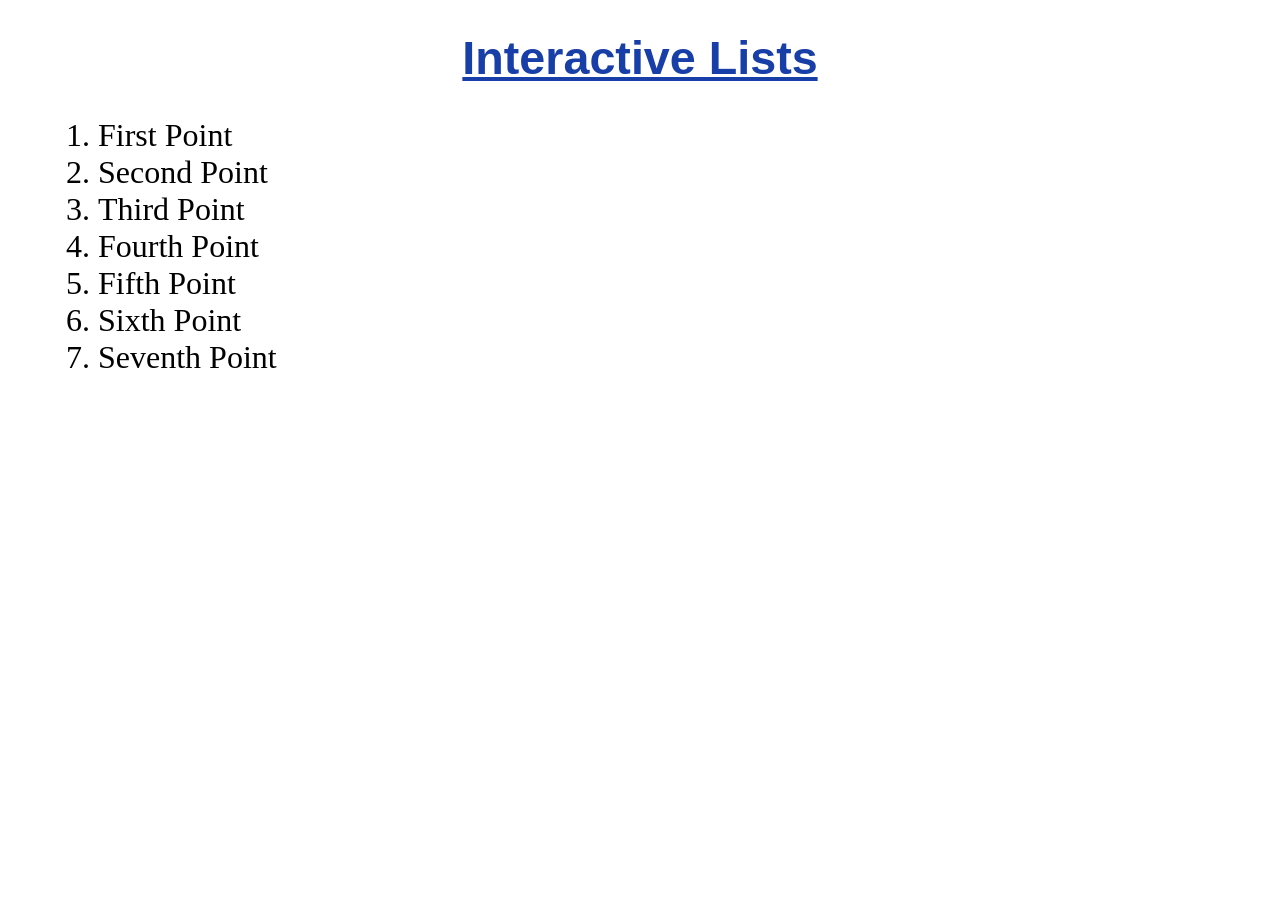
<file: index.html>
<!DOCTYPE html>
<html lang="en">
<head>
    <meta charset="UTF-8">
    <meta name="viewport" content="width=device-width, initial-scale=1.0">
    <title>LIST</title>
    <link rel="stylesheet" href="pseudo.css">
</head> 
<body>
    <h1 align="center">  <u>Interactive Lists </u> </h1>
    <div id="asf">
    <ol>
        <li class="visible">First Point
            <ol class="inv" >
                <li>Inner Point
                    <ol class="as">
                        <li >Inner Inner Point</li>
                        <li>Inner Inner point 2</li>
                    </ol>
                </li>
                <li>2nd point
                    <ol class="as">2nd Innermost point </ol>
                </li>
            </ol>

        </li>
            
        <li class="visible">Second Point
            <ol class="inv"> 
                <li>Again Inner</li>
            <li>Second Inner
                <ol class="as"> Point here too</ol>
            </li>
            </ol>
        </li>
            
        <li class="visible">Third Point</li>
        <li class="visible">Fourth Point</li>
        <li class="visible">Fifth Point
            <ol class="inv">
                <li>Point here</li>
            </ol>
        </li>
        <li class="visible">Sixth  Point</li>
        <li class="visible">Seventh Point</li>


    </ol>
    </div>
</body>
</html>
</file>
<file: pseudo.css>
ol {
    font-size: xx-large;
    margin : 100 px;
   
   
}
h1 {
    font-size: 35pt;
    color:rgb(24, 62, 167) ;
    /* text-shadow: 5px  5px; */
    font-family: 'Gill Sans', 'Gill Sans MT', Calibri, 'Trebuchet MS', sans-serif;
 }

#asf {
 padding-left: 50px;
}

.inv {
    display : none;
    transition: 1s;;
}
.as {
    display :none;
    transition: 1s;
}
.visible:hover {
   background-color: #fff66f;
   transform: translateX(10px);
   margin: 15px;
   /* transform: scale(1.2); */
   transition :1.5s;
   width: 100%;
}
.visible:hover .inv {
    opacity: 0.8;
    display: block;
    /* box-shadow: orange 2px 2px 6px; */
    width: 100%;
    border-radius: 3pt;
    color : red;
   

    transition: 1s;
    /* transform: scale(1.1); */
    
}
.inv:hover {
    transform: translateX(10px);

    background-color:lightpink;
    transition: 1s;
}

.inv:hover  .as{
   
    display : block;
    border-radius: 5pt;
    width: 100%;
    color: blue;
    /* box-shadow: red 2px 2px 4px; */
    transition: 1s;
}
.as:hover {
    transform: translateX(10px);

    transition: 1s;
    background-color: lightblue;
}
.visible {
    width: 200px;
    border-radius:5pt;
    transition: 1s;
}
.as{
    width :420px;
    transition: 0.5s;
}
.inv{ width: 460px;
    transition: 1s;

}
</file>
